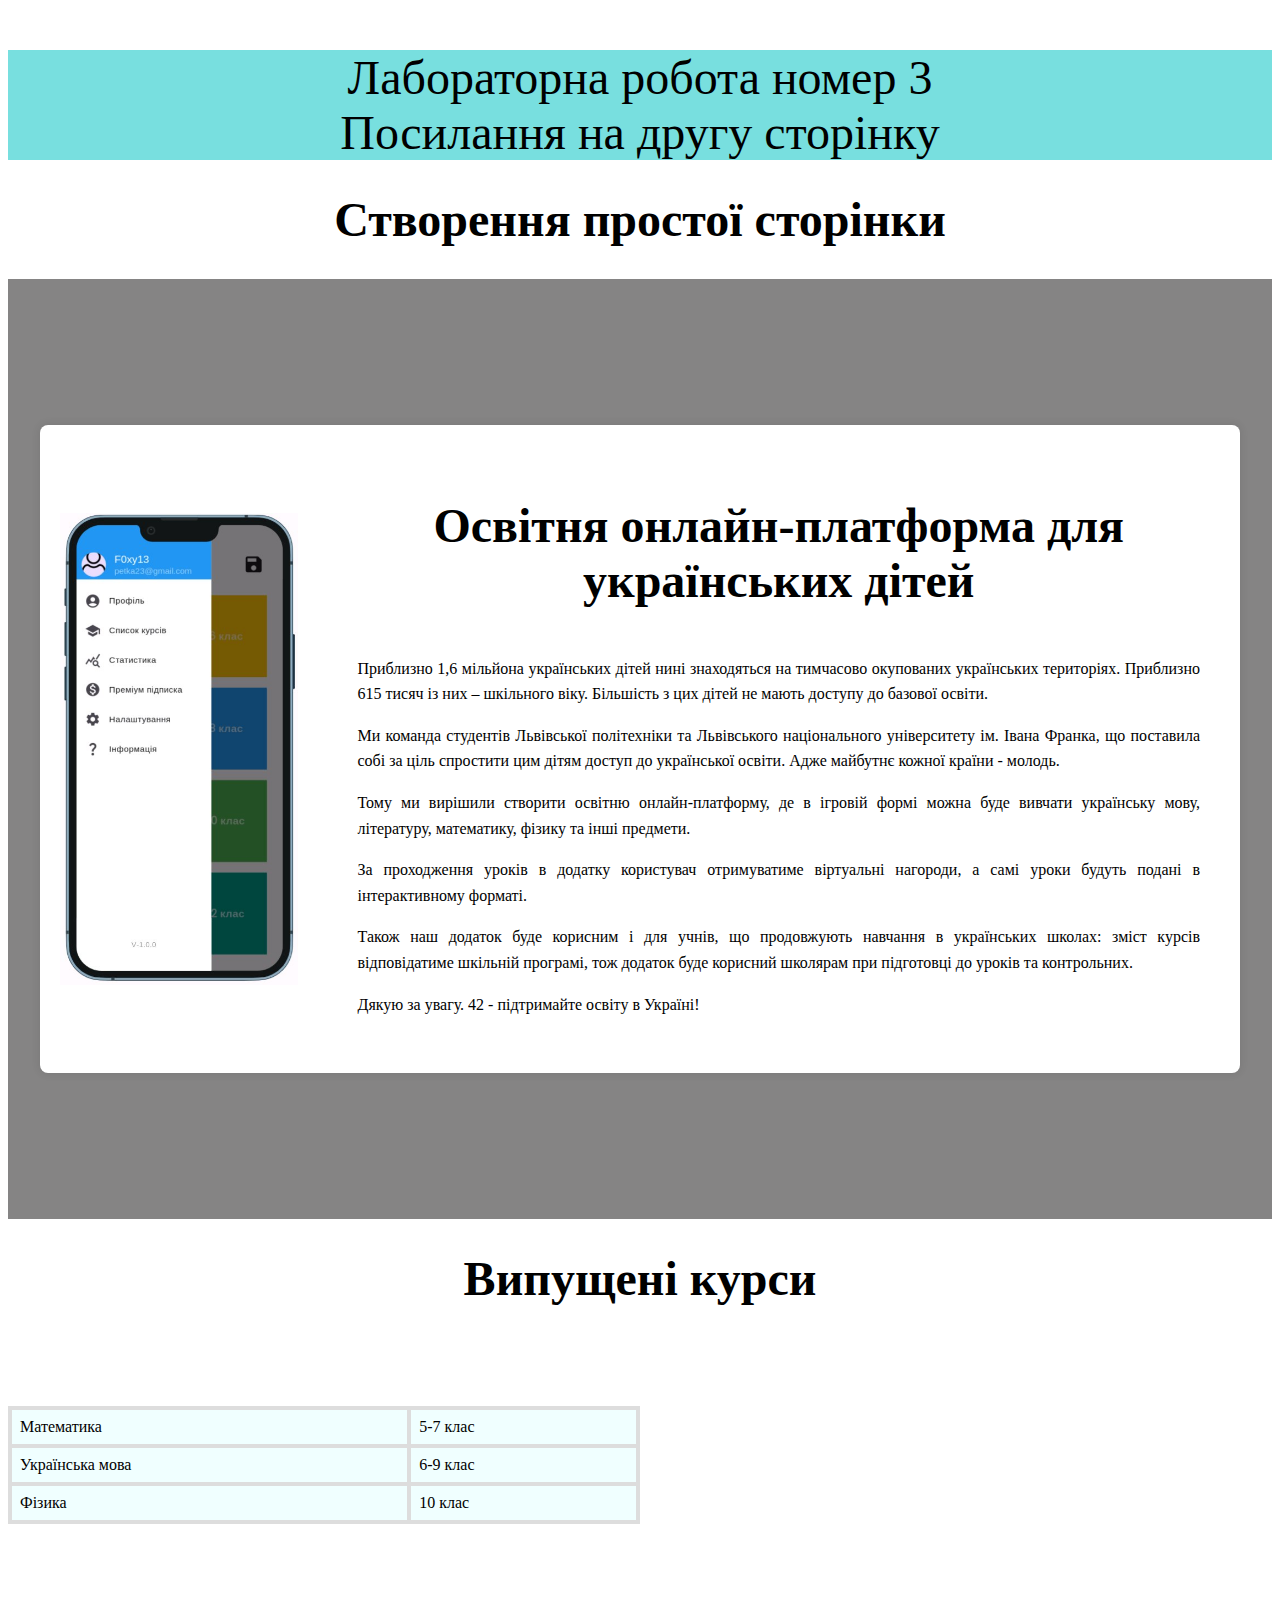
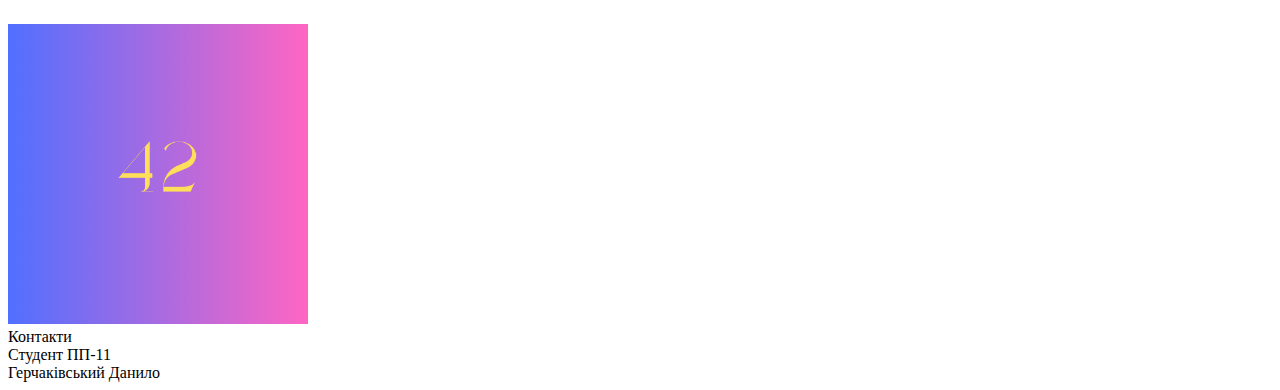
<file: index.html>
<!DOCTYPE html>
<html>
    <head>
        
       <link rel="stylesheet"  href="style.css"> 
        <link rel="icon"  type="png/css" href="images/favicon.png"> 
    </head>
    <body>
        <header class="text">Лабораторна робота номер 3 <br/>
           <a href="page2.html">Посилання на другу сторінку</a>
        </header>
        <h1> Створення простої сторінки</h1>

        <div class="container">
            <div class="content">
                <div class="image-container">
                    <img src="images/логін.jpg" alt="Освітня платформа">
                </div>
                <div class="text-container">
                    <h1>Освітня онлайн-платформа для українських дітей</h1>
                    <div class="default-text">
                        <p>Приблизно 1,6 мільйона українських дітей нині знаходяться на тимчасово окупованих українських територіях. Приблизно 615 тисяч із них – шкільного віку. Більшість з цих дітей не мають доступу до базової освіти.</p>
                        
                        <p>Ми команда студентів Львівської політехніки та Львівського національного університету ім. Івана Франка, що поставила собі за ціль спростити цим дітям доступ до української освіти. Адже майбутнє кожної країни - молодь.</p>
                        
                        <p>Тому ми вирішили створити освітню онлайн-платформу, де в ігровій формі можна буде вивчати українську мову, літературу, математику, фізику та інші предмети.</p>
                        
                        <p>За проходження уроків в додатку користувач отримуватиме віртуальні нагороди, а самі уроки будуть подані в інтерактивному форматі.</p>
                        
                        <p>Також наш додаток буде корисним і для учнів, що продовжують навчання в українських школах: зміст курсів відповідатиме шкільній програмі, тож додаток буде корисний школярам при підготовці до уроків та контрольних.</p>
                        
                        <p>Дякую за увагу. 42 - підтримайте освіту в Україні!</p>
                    </div>
                </div>
            </div>
        </div>

<h1> Випущені курси </h1>
    <table> 
         
        <tbody>
            <tr>
                <td> Математика </td>
                <td> 5-7 клас </td>
            </tr>

            <tr>
                <td> Українська мова </td>
                <td> 6-9 клас </td>
            </tr>

            <tr>
                <td> Фізика </td>
                <td> 10 клас </td>
            </tr>
            
         </tbody>

    </table>
<img src="images/42.png" margin-left="20px" width="300px" height="300px">
    <footer class="a">Контакти</footer>
    <div margin-left="20px">Студент ПП-11</div>
    <div>Герчаківський Данило</div>
</body>
</html>
</file>
<file: style.css>
.text { 
    font-family: 'Times New Roman'; 
    color: black; 
    margin-top: 50px;
    text-align: center;
    font-size: 48px;
}

.bam {
    font-family: 'Arial'; 
    color: grey; 
    font-size: 16px; 
    margin-left: 450px;
    margin-top: -250px;
}

table {
    width: 50%;
    margin-bottom: 100px;
    margin-top: 100px;
    border-collapse: collapse; 
}

tbody{
    background-color: azure;
    font-family: 'Times New Roman';
    font-size: 16px;
}

th, td {
    border: 4px solid #ddd;
    padding: 8px;
    text-align: left;
}

.picture {
    width: 288px;
    height: 568px;
    margin-left: 20px;
 }



h1{
    font-size: 48px;
    font-weight: bold;
    text-align: center;

}



.container {
    display: flex;
    justify-content: center;
    align-items: center;
    padding: 20px;
    background-color: #858484;
    min-height: 100vh;
}
.content {
    display: flex;
    max-width: 1200px;
    background: white;
    box-shadow: 0 0 10px rgba(0,0,0,0.1);
    border-radius: 8px;
   
}
.image-container {
    
    display: flex;
    justify-content: center;
    align-items: center;
    padding: 20px;
}
.image-container img {
    max-width: 100%;
    height: auto;
}
.text-container {
   
    padding: 40px;
    display: flex;
    flex-direction: column;
    justify-content: center;
}
.default-text {
    text-align: justify;
    font-size: 16px;
    line-height: 1.6;
}

header{
    background-color:rgb(120, 223, 223);
}



header  a{
    color:black;
    font-size: 48px;
    text-decoration: none;
}

header  a:hover{
 opacity: 90%;
 
 
}
</file>
